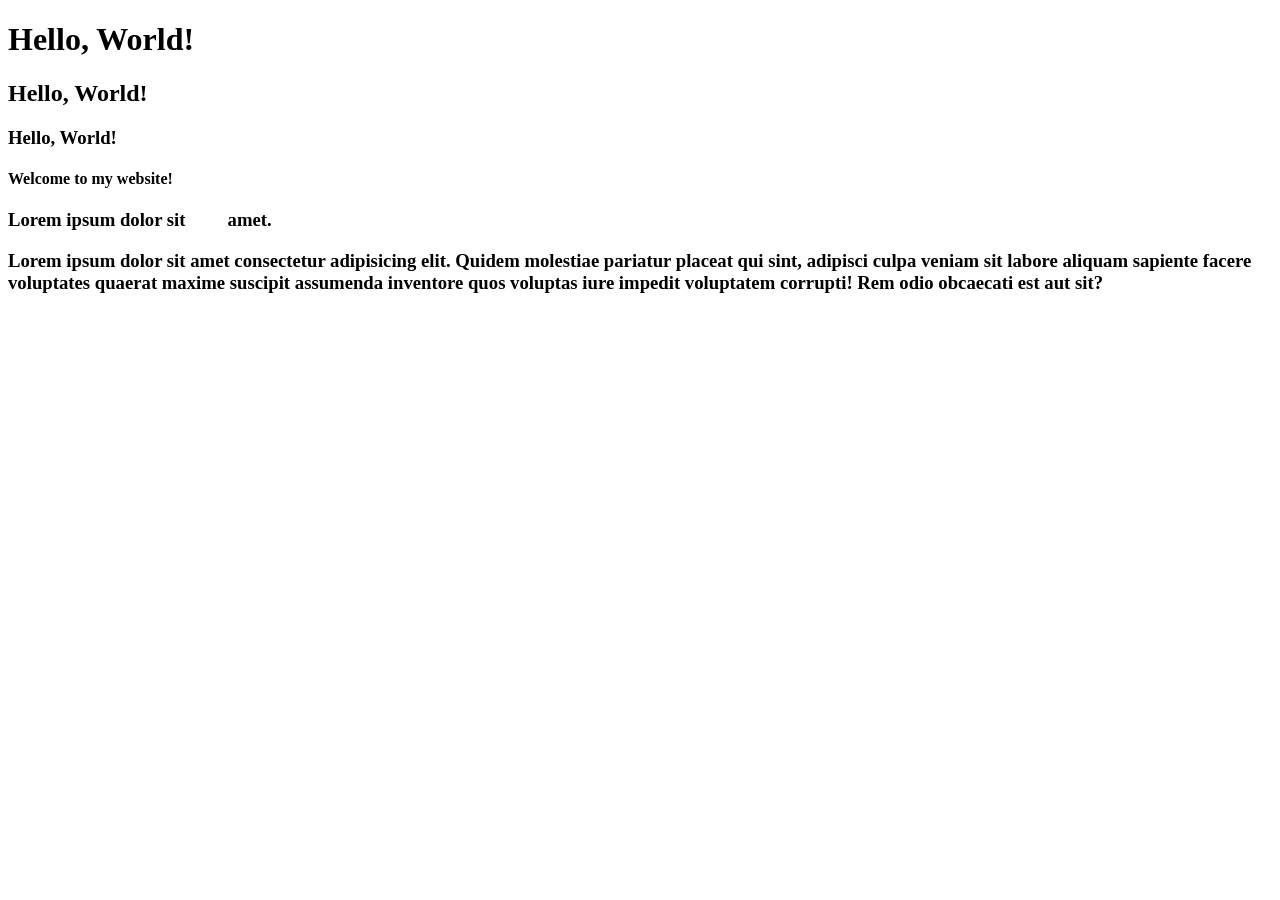
<file: index.html>
<!DOCTYPE html>
<html lang="en">
<head>
    <meta charset="UTF-8">
    <meta name="viewport" content="width=device-width, initial-scale=1.0">
    <title>Practice</title>
</head>
<body>
    <h1>Hello, World!</h1>
    <h2>Hello, World!</h2>
    <h3>Hello, World!</h3>
    <h4>Welcome to my website!</h4>
    <h3 class=""> Lorem ipsum dolor sit &nbsp; &nbsp; &nbsp; &nbsp; amet.  </h3>
    <h3>Lorem ipsum dolor sit amet consectetur adipisicing elit. Quidem molestiae pariatur placeat qui sint, adipisci culpa veniam sit labore aliquam sapiente facere voluptates quaerat maxime suscipit assumenda inventore quos voluptas iure impedit voluptatem corrupti! Rem odio obcaecati est aut sit?</h3>
</body>
</html>
</file>
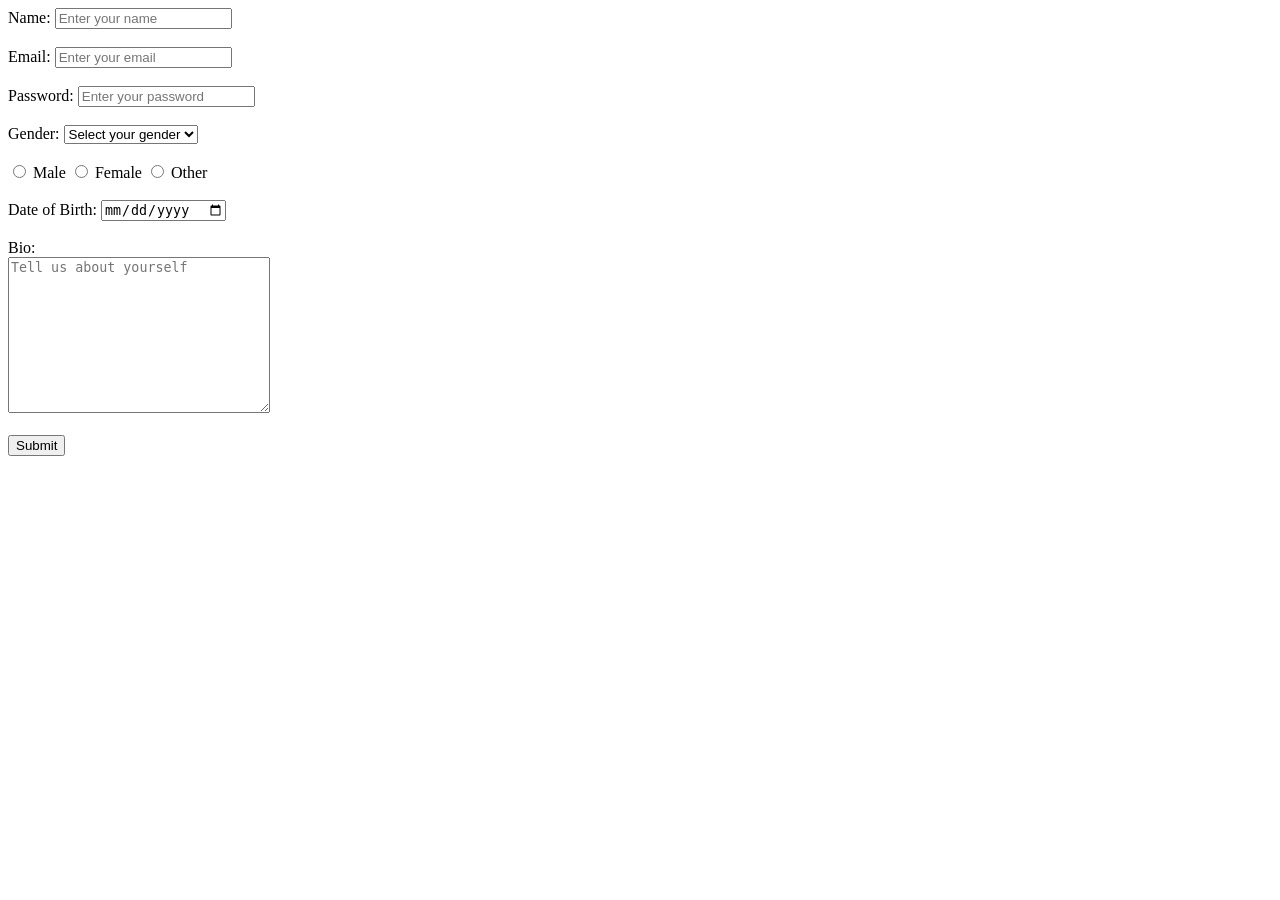
<file: basic-form.html>
<!DOCTYPE html>
<html lang="en">
<head>
    <meta charset="UTF-8">
    <meta name="viewport" content="width=device-width, initial-scale=1.0">
    <title>basic form</title>
</head>
<body>
    <form action="submit.html" method="post">
        <label for="name">Name:</label>
        <input type="text" id="name" name="name" required placeholder="Enter your name">
        <br><br>
        <label for="email">Email:</label>
        <input type="email" id="email" name="email" required placeholder="Enter your email"> <br> <br>
        <label for="password">Password:</label>
        <input type="password" id="password" name="password" required placeholder="Enter your password" required> <br> <br >
        <label for="gender">Gender:</label>
        <select id="gender" name="gender" required>
            <option value="none" selected>Select your gender</option>
            <option value="male">Male</option>
            <option value="female">Female</option>
            <option value="other">Other</option>
        </select>    <br > <br >
        <input type="radio" id="male" name="gender" value="male">
        <label for="male">Male</label>
        <input type="radio" id="female" name="gender" value="female">
        <label for="female">Female</label>
        <input type="radio" id="other" name="gender" value="other">
        <label for="other">Other</label> <br><br>
        <label for="dob">Date of Birth:</label>
        <input type="date" id="dob" name="dob" required> <br><br>
        <label for="bio">Bio:</label> <br>
        <textarea id="bio" name="bio" rows="10" cols="30" placeholder="Tell us about yourself"></textarea>
        <br><br>
        <input type="submit" value="Submit">
    </form>
</body>
</html>
</file>
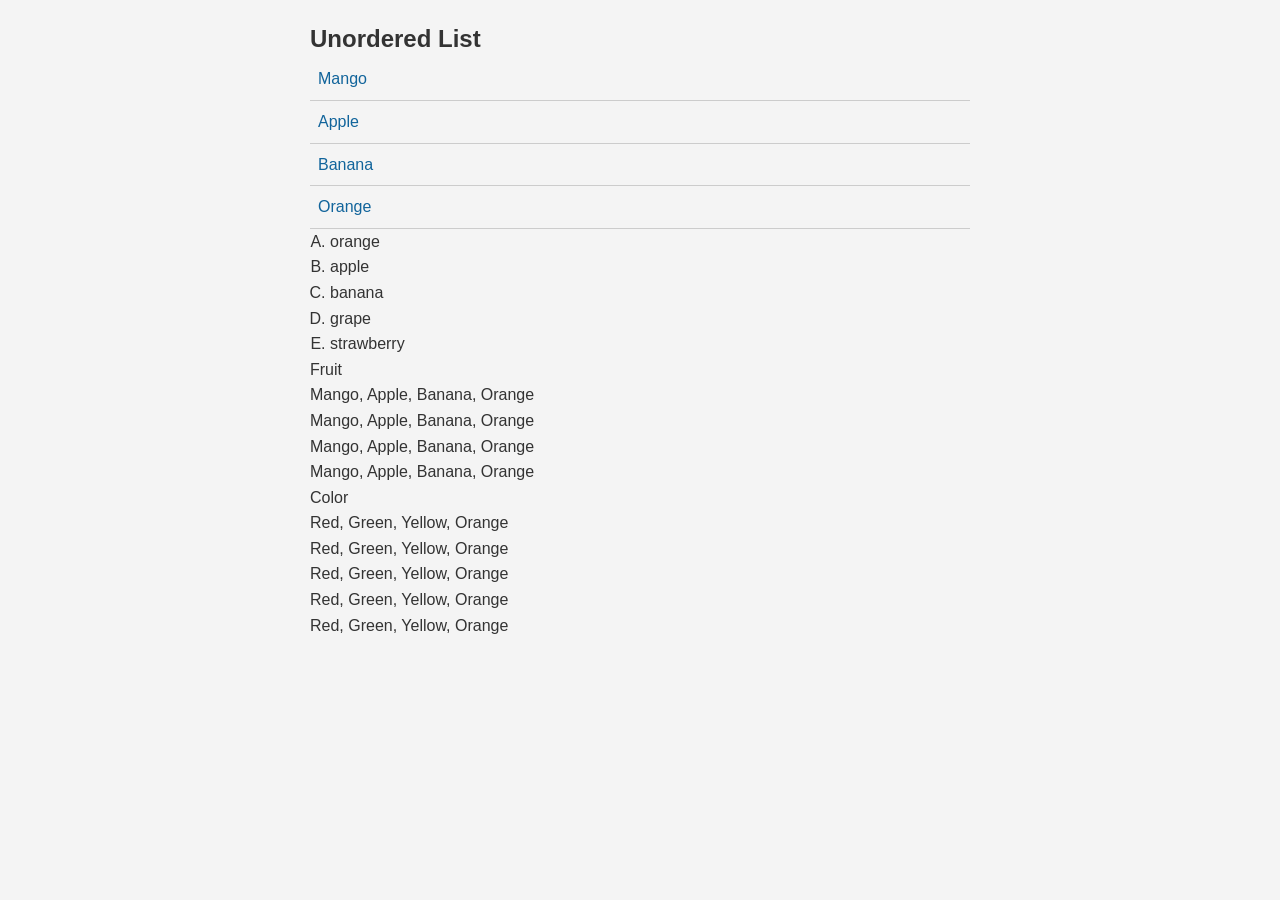
<file: list.htm>
<!DOCTYPE html>
<html lang="en">
<head>
    <meta charset="UTF-8">
    <meta name="viewport" content="width=device-width, initial-scale=1.0">
    <link rel="stylesheet" href="css/style.css">
    <title>List tag css try</title>
</head>
<body>
    <h2>Unordered List</h2>
    <ul>
        <li>Mango</li>
        <li>Apple</li>
        <li>Banana</li>
        <li>Orange</li>
    </ul>
    <ol type="A">
        <li>orange</li>
        <li>apple</li>
        <li>banana</li>
        <li>grape</li>
        <li>strawberry</li>
    </ol>


    <!-- dl description list -->
    <dl>
        <dt>Fruit</dt>
        <dd>Mango, Apple, Banana, Orange</dd>
        <dd>Mango, Apple, Banana, Orange</dd>
        <dd>Mango, Apple, Banana, Orange</dd>
        <dd>Mango, Apple, Banana, Orange</dd>
        <dt>Color</dt>
        <dd>Red, Green, Yellow, Orange</dd>
        <dd>Red, Green, Yellow, Orange</dd>
        <dd>Red, Green, Yellow, Orange</dd>
        <dd>Red, Green, Yellow, Orange</dd>
        <dd>Red, Green, Yellow, Orange</dd>
    </dl>
</body>
</html>
</file>
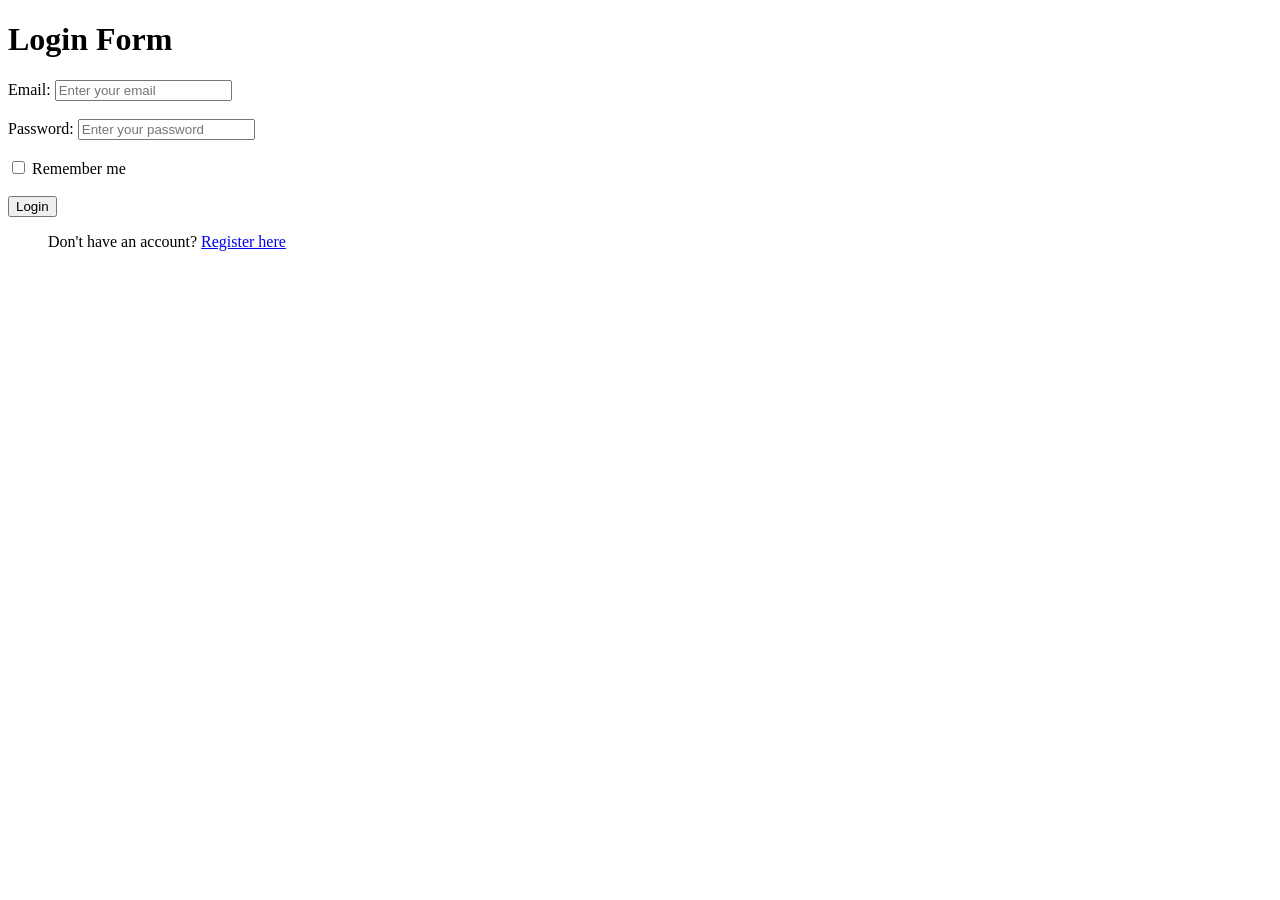
<file: loginForm.html>
<!DOCTYPE html>
<html lang="en">
<head>
    <meta charset="UTF-8">
    <meta name="viewport" content="width=device-width, initial-scale=1.0">
    <title>Login Form</title>
</head>
<body>
   <h1>Login Form</h1>
    <form action="submit.html" method="post">   
        <label for="username">Email:</label>
        <input type="email" id="email" name="email" required placeholder="Enter your email">
        <br><br>
        <label for="password">Password:</label>
        <input type="password" id="password" name="password" required placeholder="Enter your password">
        <br><br>
        <input type="checkbox" id="remember" name="remember">
        <label for="remember">Remember me</label>
        <br><br>
        <input type="submit" value="Login"> 
    </form>
    <blockquote>
        <p>Don't have an account? <a href="register.html">Register here</a></p>
    </blockquote>
</body>
</html>
</file>
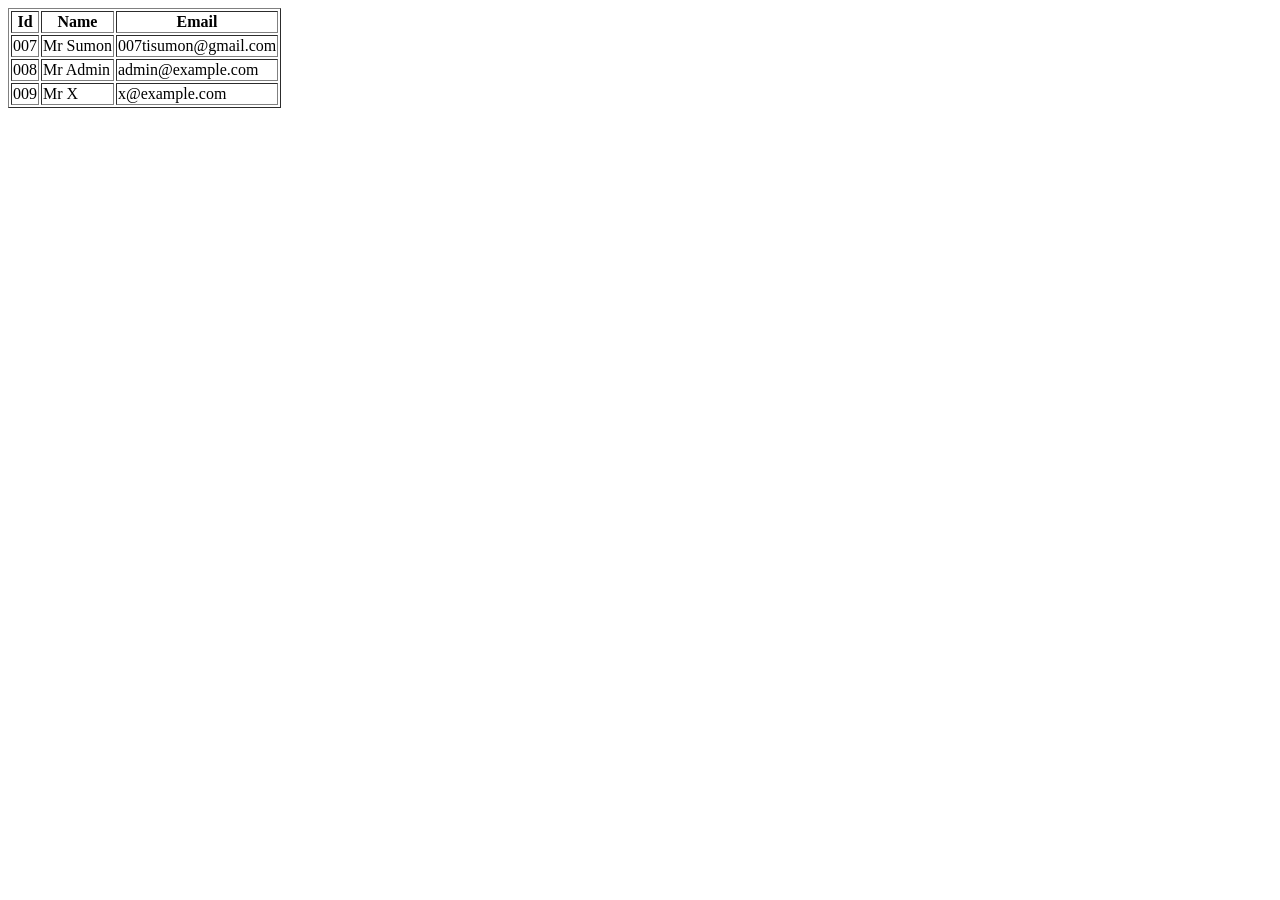
<file: table.html>
<!DOCTYPE html>
<html lang="en">
<head>
    <meta charset="UTF-8">
    <meta name="viewport" content="width=device-width, initial-scale=1.0">
    <title>Document</title>
</head>
<body>
    <table border="1">
        <tr>
            <th>Id</th>
            <th>Name</th>
            <th>Email</th>
        </tr>
        <tr>
            <td>007</td>
            <td>Mr Sumon</td>
            <td>007tisumon@gmail.com</td>
        </tr>
        <tr>
            <td>008</td>
            <td>Mr Admin</td>
            <td>admin@example.com</td>
        </tr>
        <tr>
            <td>009</td>
            <td>Mr X</td>
            <td>x@example.com</td>
        </tr>
    </table>
</body>
</html>
</file>
<file: css/style.css>
* {
    box-sizing: border-box;
    margin: 0;
    padding: 0;
} 
body {
    font-family: Arial, sans-serif;
    line-height: 1.6;
    background-color: #f4f4f4;
    color: #333;
    padding: 20px;
    width: 700px;
    margin: 0 auto;
}
.gallery {
    width: 100%;
    display: flex;
    flex-wrap: wrap;
    justify-content: center;
}

.gallery-item {
    margin: 5px;
    border: 1px solid #ccc;
    width: 380px;
}

div.gallery-item img {
    width: 100%;
    height: auto;

}

ul {
    list-style-type: none;
    padding: 0;
    margin: 0;
}
ul > li {
    padding: 8px;
    border-bottom: 1px solid #ccc;
    color: rgb(17, 100, 155);
}

ol {
    list-style-type: upper-alpha ;
    padding-left: 20px;
    margin: 0;
}

.fig {
    max-width: 580px;
    margin: 0 auto;
    position: relative;
}

.fig img {
    width: 100%;
    height: auto;
}
.fig > figcaption {
    text-align: center;
    font-style: italic;
    color: rgb(80, 80, 80);
    position: absolute;
    bottom: 0;
    left: 0;
   text-align: center;
}
</file>
